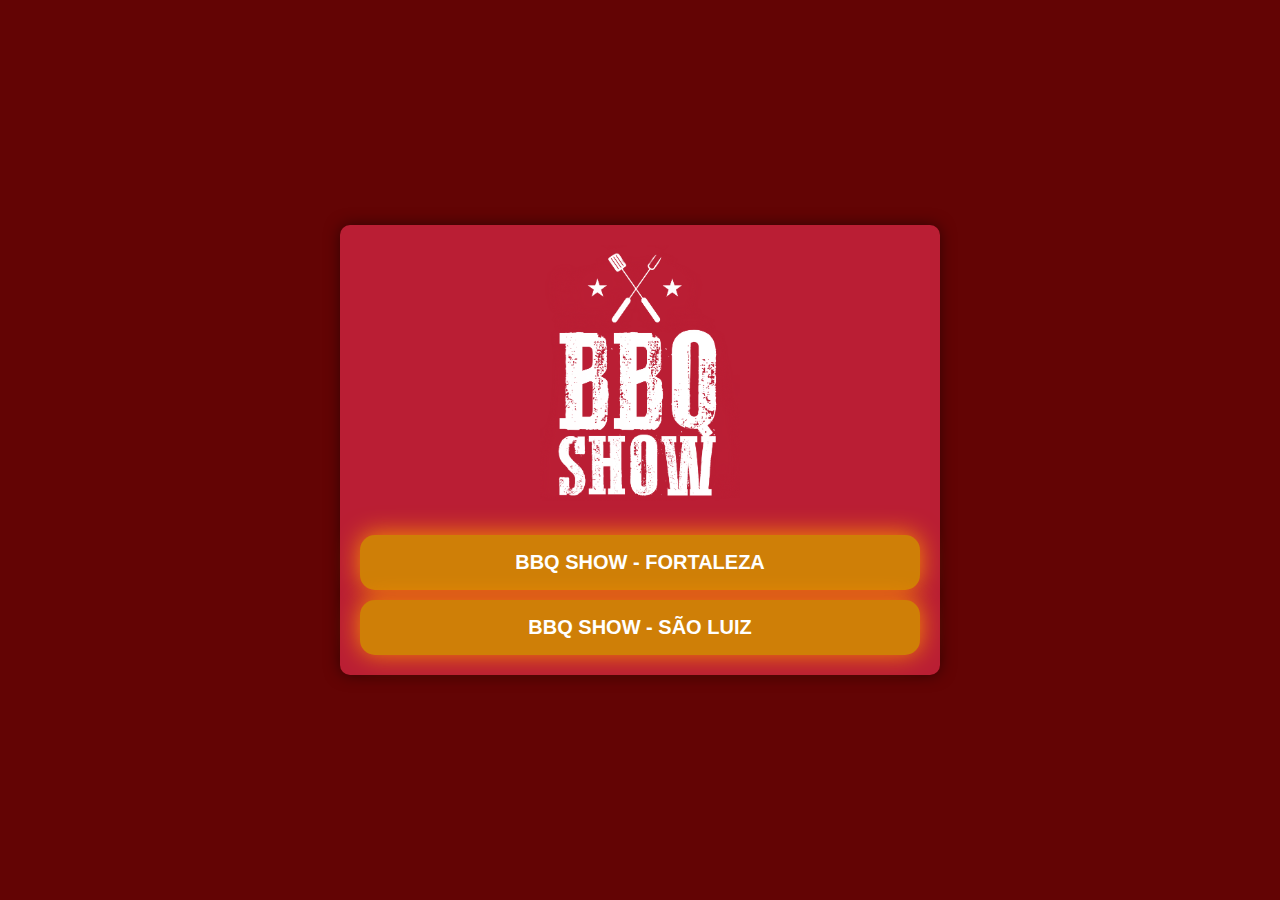
<file: index.html>
<!DOCTYPE html>
<html lang="pt">
    <head>
        <meta charset="UTF-8">
        <meta name="viewport" content="width=device-width, initial-scale=1.0">
        <title>BBQ Show - Início</title>
        <link rel="stylesheet" href="styles2.css">
    </head>
    <body>
        <div class="container">
            <div class="icon">
                <img src="Icon2.png" alt="Icone">
            </div>
            
            <button class="show-btn center-btn" onclick="window.location.href='https://www.bilheteriadigital.com/festival-bbq-show-2024-fortaleza-31-de-agosto'">BBQ Show - Fortaleza</button>
            
            <button class="show-btn center-btn" onclick="window.location.href='https://www.bilheteriadigital.com/festival-bbq-show-2024-sao-luis-09-de-novembro'">BBQ Show - São Luiz</button>
        </div>
    </body>
</html>
</file>
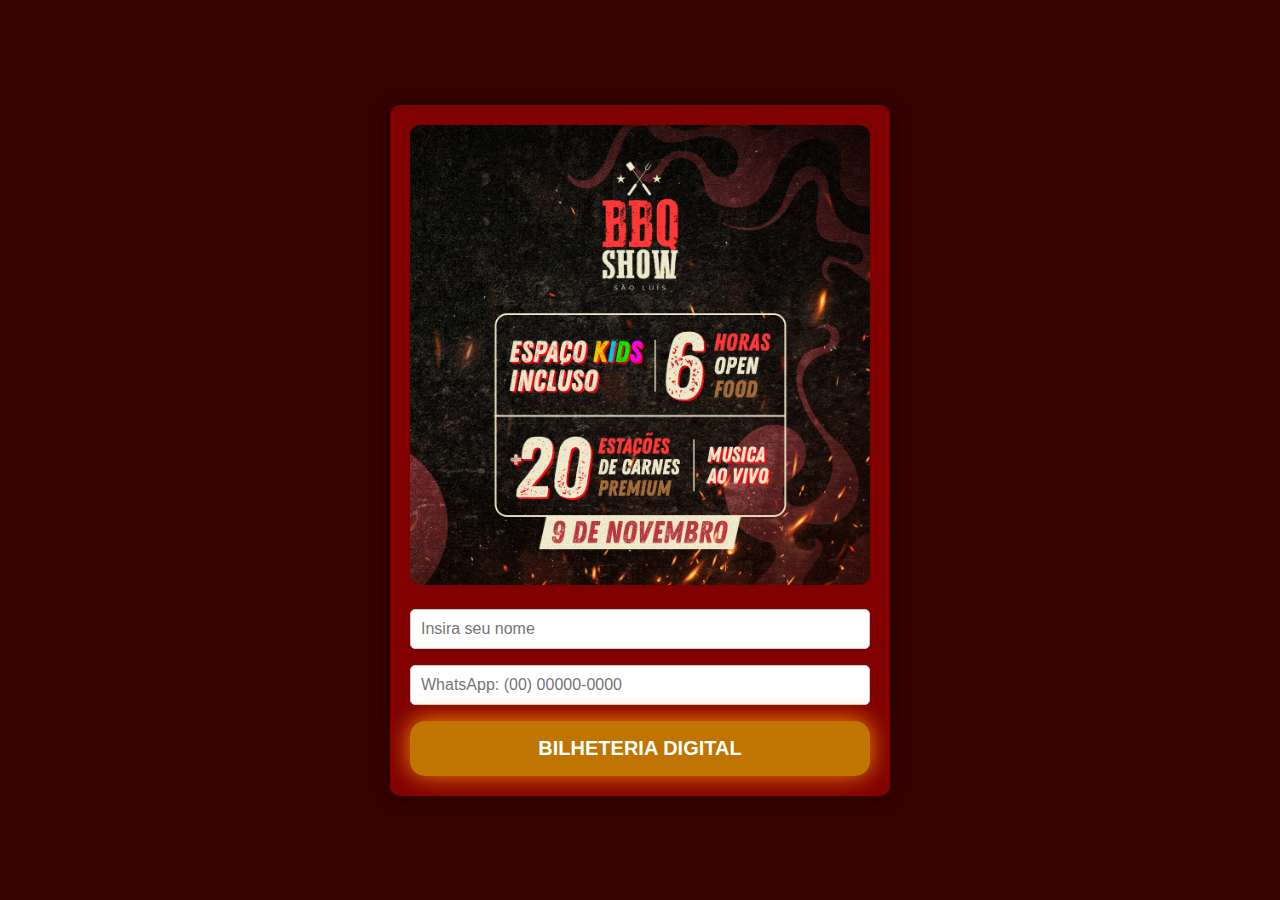
<file: bbqshow.html>
<!DOCTYPE html>
<html lang="pt">
    <head>
        <meta charset="UTF-8">
        <meta name="viewport" content="width=device-width, initial-scale=1.0">
        <title>BBQ Show - São Luiz</title>
        <link rel="stylesheet" href="styles.css">
        <script src="script.js" defer></script>
    </head>
    <body>
        <div class="container">
            <div class="right">
                <a href="#" id="clickableImage">
                    <img src="Banner.jpg" alt="BBQ Show - São Luiz" class="banner-img" id="submitImage">
                </a>
                <form id="participationForm">
                    <div class="input-group">
                        <input type="text" id="name" name="name" placeholder="Insira seu nome" required />
                    </div>
                    <div class="input-group">
                        <input type="tel" id="tel" name="phone" maxlength="15" placeholder="WhatsApp: (00) 00000-0000" required />
                    </div>
                    <button type="button" id="submitButton" class="submit-btn">Bilheteria Digital</button>
                </form>
            </div>
        </div>
    </body>
</html>
</file>
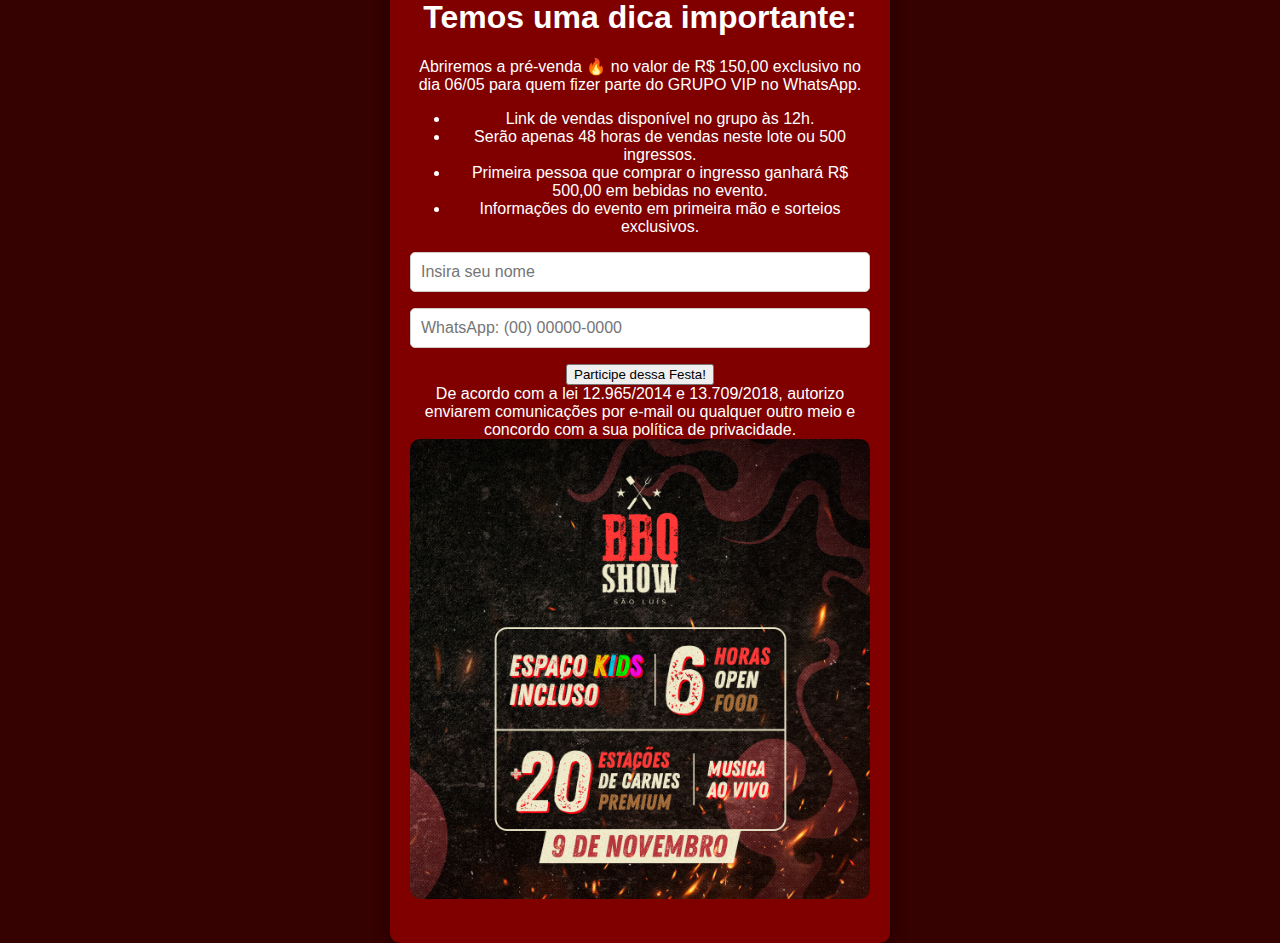
<file: main.html>
<!DOCTYPE html>
<html lang="pt">
<head>
    <meta charset="UTF-8">
    <meta name="viewport" content="width=device-width, initial-scale=1.0">
    <title>BBQ Show - São Luiz</title>
    <link rel="stylesheet" href="styles.css">
    <script src="script.js" defer></script>
</head>
<body>
    <div class="container">
        <div class="left">
            <h1>Temos uma dica importante:</h1>
            <p>Abriremos a pré-venda 🔥 no valor de R$ 150,00 exclusivo no dia 06/05 para quem fizer parte do GRUPO VIP no WhatsApp.</p>
            <ul>
                <li>Link de vendas disponível no grupo às 12h.</li>
                <li>Serão apenas 48 horas de vendas neste lote ou 500 ingressos.</li>
                <li>Primeira pessoa que comprar o ingresso ganhará R$ 500,00 em bebidas no evento.</li>
                <li>Informações do evento em primeira mão e sorteios exclusivos.</li>
            </ul>
            <form id="participationForm" action="https://api.whatsapp.com/send?phone=558596754008&text=Teste">
                <div class="input-group">
                    <input type="text" id="name" name="name" placeholder="Insira seu nome" required />
                </div>
                <div class="input-group">
                    <input type="tel" id="tel" name="phone" maxlength="15" placeholder="WhatsApp: (00) 00000-0000" required />
                </div>
                <input type="submit" value="Participe dessa Festa!" />
            </form>
            <div class="footer">
                De acordo com a lei 12.965/2014 e 13.709/2018, autorizo enviarem comunicações por e-mail ou qualquer outro meio e concordo com a sua política de privacidade.
            </div>
        </div>
        <div class="right">
            <a href="https://api.whatsapp.com/send?phone=558596754008&text=Teste" id="clickableImage">
                <img src="Banner.jpg" alt="BBQ Show - São Luiz" class="banner-img" id="submitImage">
            </a>
        </div>
    </div>
</body>
</html>
</file>
<file: styles2.css>
body {
    background-color: #630404;
    color: white;
    font-family: Arial, sans-serif;
    display: flex;
    justify-content: center;
    align-items: center;
    height: 100vh;
    margin: 0;
}

.container {
    background-color: rgba(186,30,52,255);
    padding: 20px;
    border-radius: 10px;
    box-shadow: 0 0 15px rgba(0, 0, 0, 0.5);
    max-width: 600px;
    width: 100%;
    display: flex;
    flex-direction: column;
    align-items: center;
    text-align: center;
    box-sizing: border-box;
}

.icon img {
    width: 200px; /* Ajuste conforme necessário */
    height: auto;
    margin-bottom: 20px;
}

.button-row {
    display: flex;
    justify-content: space-between;
    width: 100%;
    margin-bottom: 20px;
}

.show-btn {
    padding: 15px 20px;
    background-color: #cf7f07;
    color: #fff;
    border-radius: 15px;
    box-shadow: 0 -1px 24px 0 #f88e04;
    border: 1px solid transparent;
    font-weight: 700;
    font-size: 20px;
    text-transform: uppercase;
    cursor: pointer;
    transition: background-color 0.3s ease, box-shadow 0.3s ease;
    box-sizing: border-box;
    width: 48%;
}

.center-btn {
    width: 100%;
    margin-top: 10px;
}

.show-btn:hover {
    background-color: #8b4300;
    box-shadow: 0 -1px 24px 0 #d69e04;
}
</file>
<file: styles.css>
body {
    background-color: #360101;
    color: white;
    font-family: Arial, sans-serif;
    display: flex;
    justify-content: center;
    align-items: center;
    height: 100vh;
    margin: 0;
}

.container {
    background-color: #800000;
    padding: 20px;
    border-radius: 10px;
    box-shadow: 0 0 15px rgba(0, 0, 0, 0.5);
    max-width: 500px;
    width: 100%;
    display: flex;
    flex-direction: column;
    align-items: center;
    text-align: center;
    box-sizing: border-box;
}

.input-group {
    margin-bottom: 1rem;
    width: 100%;
    box-sizing: border-box;
}

#participationForm input[type="text"],
#participationForm input[type="tel"] {
    width: 100%;
    padding: 10px;
    border-radius: 5px;
    font-size: 16px;
    border: 1px solid #ccc;
    box-sizing: border-box;
}

.submit-btn {
    width: 100%;
    padding: 15px;
    background-color: #c07402;
    color: #fff;
    border-radius: 15px;
    box-shadow: 0 -1px 24px 0 #f88e04;
    border: 1px solid transparent;
    font-weight: 700;
    font-size: 20px;
    text-transform: uppercase;
    cursor: pointer;
    transition: background-color 0.3s ease, box-shadow 0.3s ease;
    box-sizing: border-box;
}

.submit-btn:hover {
    background-color: #8b4300;
    box-shadow: 0 -1px 24px 0 #d69e04;
}

.banner-img {
    max-width: 100%;
    border-radius: 10px;
    object-fit: cover;
    height: auto;
    cursor: pointer;
    margin-bottom: 20px;
}

@media (max-width: 768px) {
    .container {
        padding: 10px;
    }

    .submit-btn {
        font-size: 18px;
    }
}
</file>
